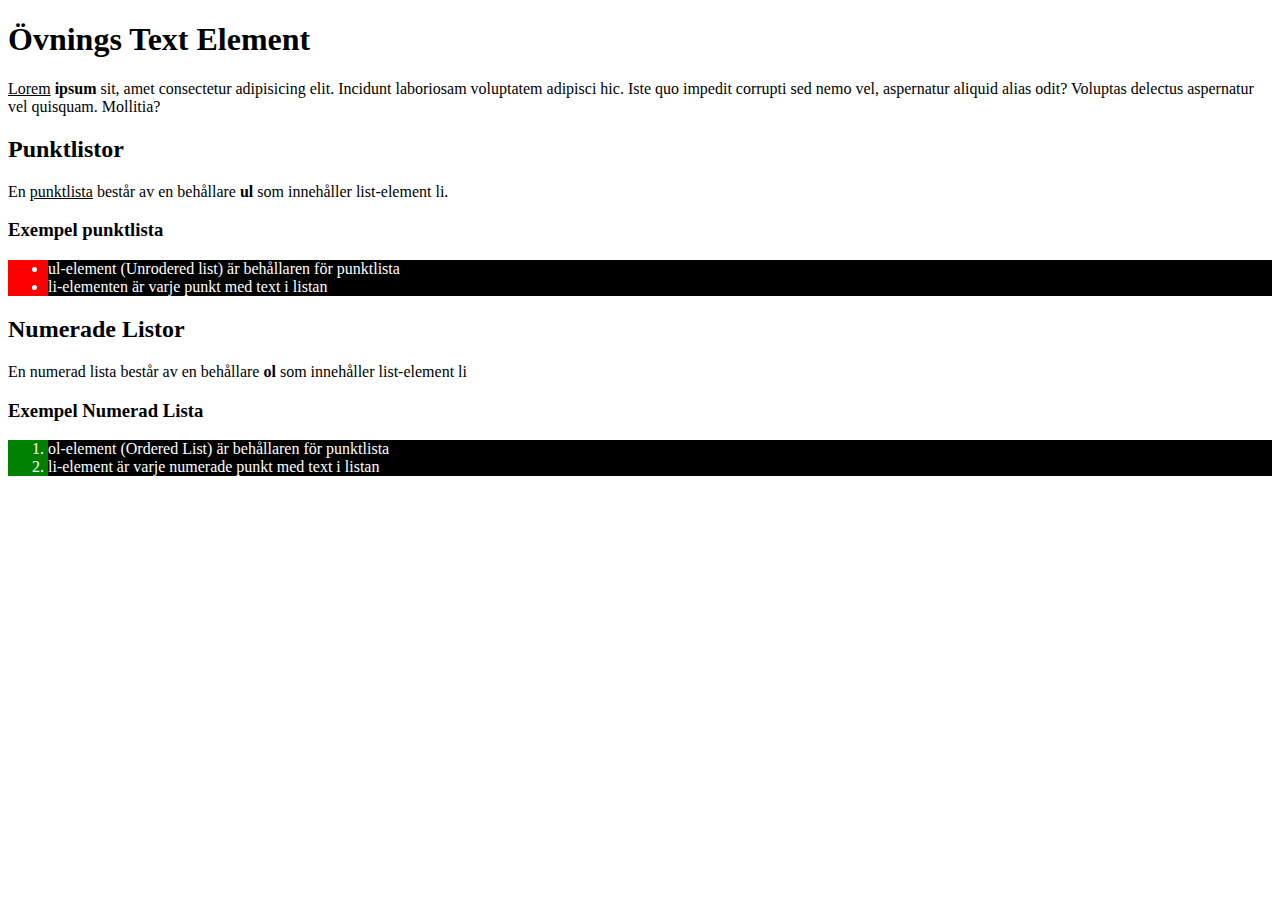
<file: lek1_övn1/index.html>
<!DOCTYPE html>
<html lang="en">
<head>
    <meta charset="UTF-8">
    <meta name="viewport" content="width=device-width, initial-scale=1.0">
    <title>Övningstext</title>
    <link rel="stylesheet" href="style.css">
</head>
<body>
<h1>Övnings Text Element</h1>
<p><u>Lorem</u> <strong>ipsum</strong> sit, amet consectetur adipisicing elit. Incidunt laboriosam voluptatem adipisci hic. Iste quo impedit corrupti sed nemo vel, aspernatur aliquid alias odit? Voluptas delectus aspernatur vel quisquam. Mollitia?</p>

<h2>Punktlistor</h2>
<p>En <u>punktlista</u> består av en behållare <strong>ul</strong> som innehåller list-element li.</p>

<h3>Exempel punktlista</h3>
<ul>
<li>ul-element (Unrodered list) är behållaren för punktlista </li>
<li>li-elementen är varje punkt med text i listan</li>
</ul>

<h2>Numerade Listor</h2>
<p>En numerad lista består av en behållare <strong>ol</strong> som innehåller list-element li</p>

<h3>Exempel Numerad Lista</h3>

<ol>
    <li>ol-element (Ordered List) är behållaren för punktlista</li>
    <li>li-element är varje numerade punkt med text i listan</li>

</ol>

</body>
</html>
</file>
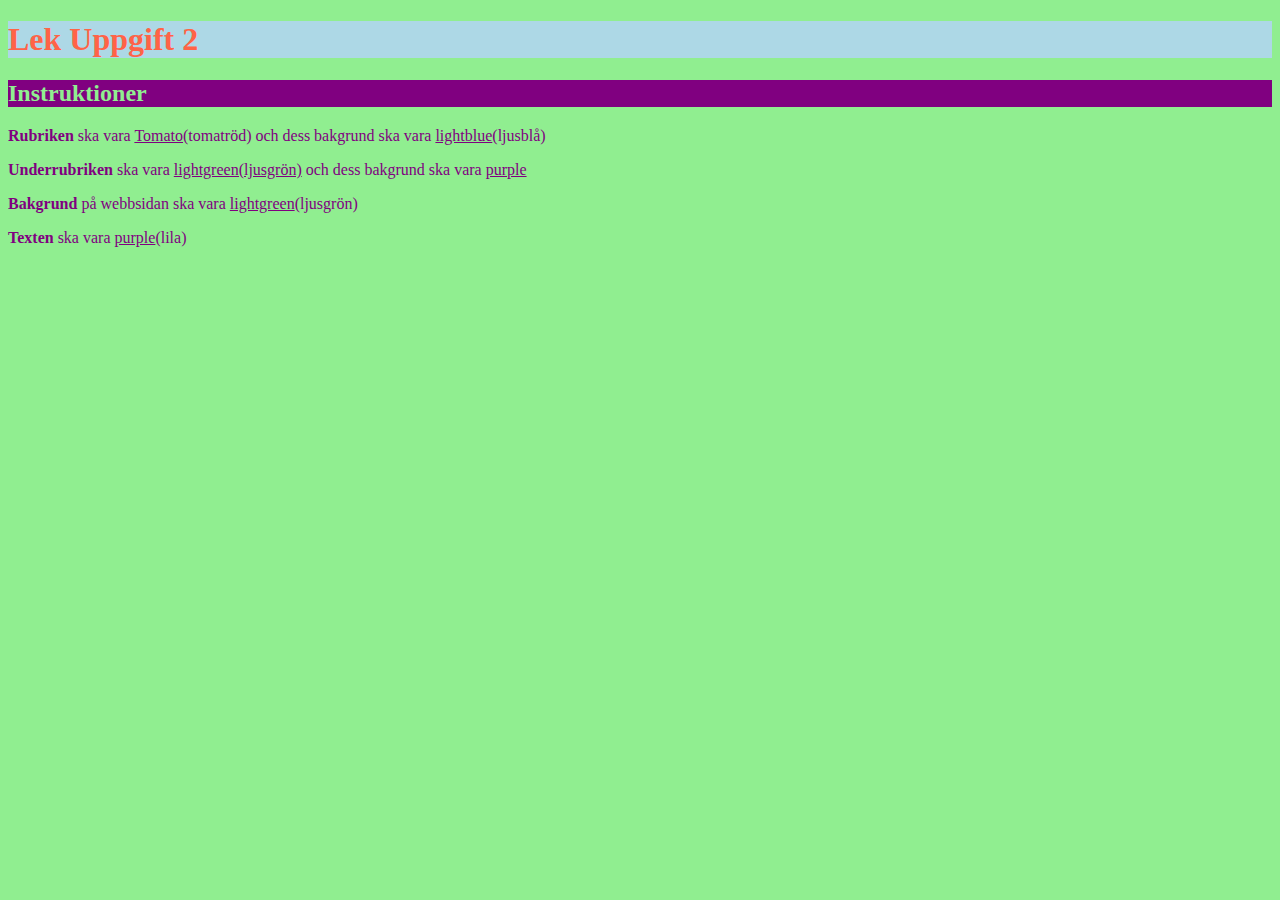
<file: lek2_övn2/index.html>
<!DOCTYPE html>
<html lang="se">
<head>
    <meta charset="UTF-8">
    <meta name="viewport" content="width=device-width, initial-scale=1.0">
    <title>HEJ HEJ</title>
    <link rel="stylesheet" href="style.css">
</head>
<body>
<h1>Lek Uppgift 2</h1>
<h2>Instruktioner</h2>
<p><strong>Rubriken</strong> ska vara <u>Tomato</u>(tomatröd) och dess bakgrund ska vara <u>lightblue</u>(ljusblå)</p>
<p><strong>Underrubriken</strong> ska vara <u>lightgreen(ljusgrön)</u> och dess bakgrund ska vara <u>purple</u></p>
<p><strong>Bakgrund</strong> på webbsidan ska vara <u>lightgreen</u>(ljusgrön)</p>
<p><strong>Texten</strong> ska vara <u>purple</u>(lila)</p>
</body>
</html>
</file>
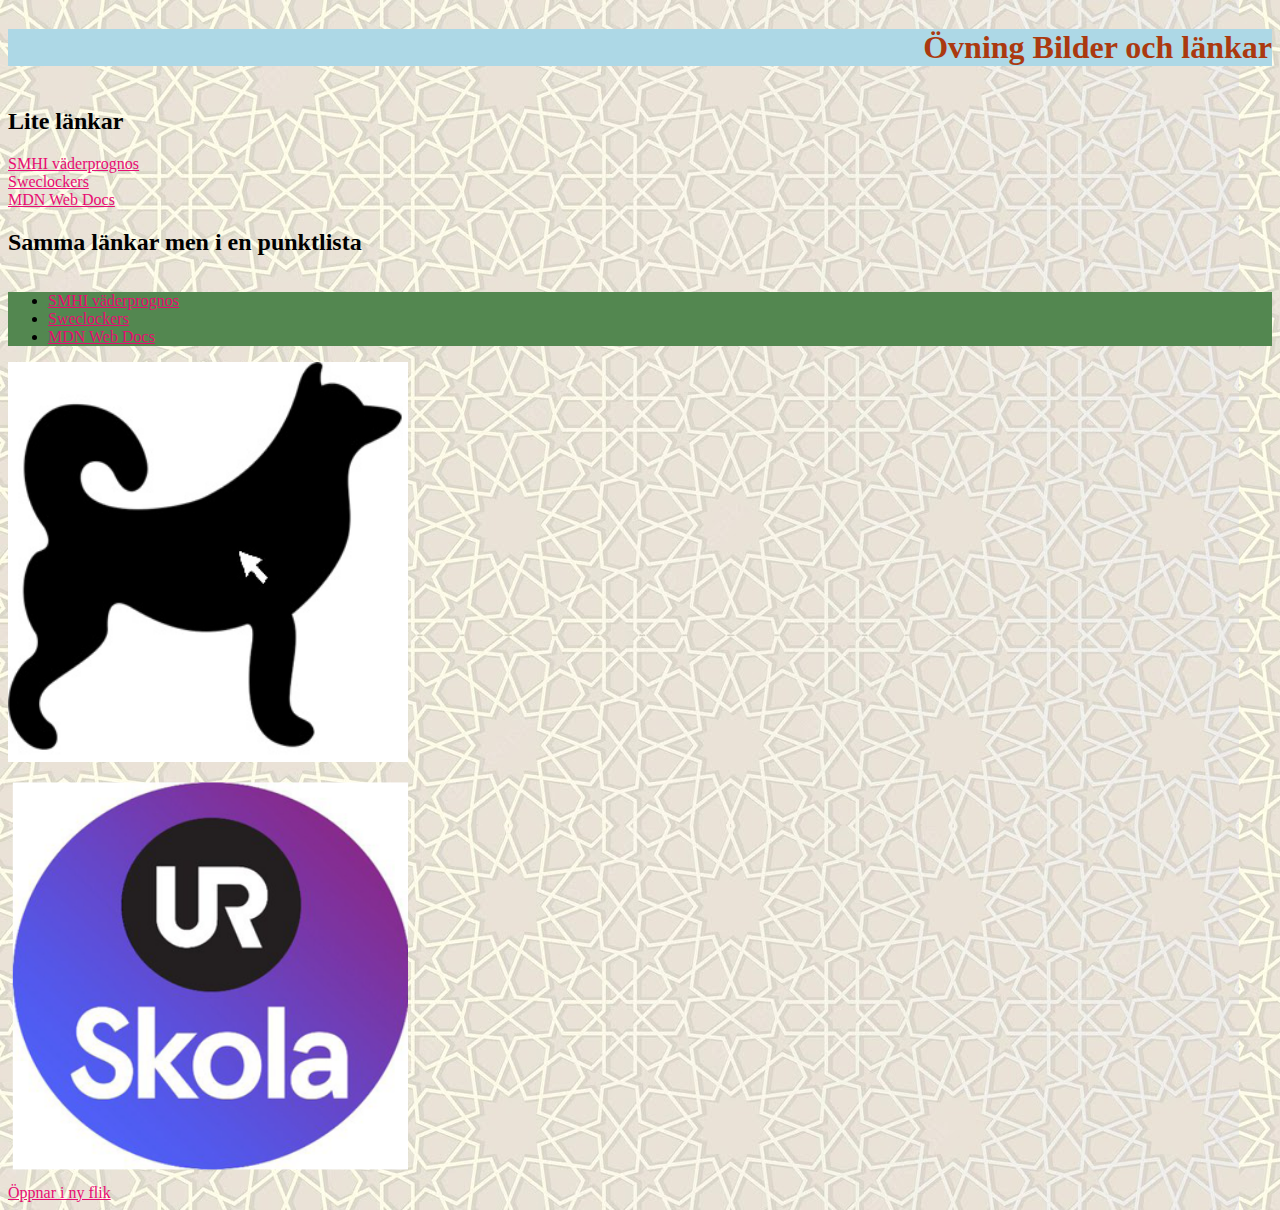
<file: lek3_övn1/index.html>
<!DOCTYPE html>
<html lang="en">
<head>
    <meta charset="UTF-8">
    <meta name="viewport" content="width=device-width, initial-scale=1.0">
    <title>Övning Länkar & Bilder</title>
    <link rel="stylesheet" href="style.css">
</head>
<body>
<h1>Övning Bilder och länkar </h1>
<h2>Lite länkar </h2>
<a href="https://smhi.se">SMHI väderprognos</a>
<a href="https://www.sweclockers.com/">Sweclockers</a>
<a href="https://developer.mozilla.org/en-US/">MDN Web Docs</a>
<h2>Samma länkar men i en punktlista</h2>

<ul>
<li><a href="https://smhi.se">SMHI väderprognos</a></li>
<li><a href="https://www.sweclockers.com/">Sweclockers</a></li>
<li><a href="https://developer.mozilla.org/en-US/">MDN Web Docs</a></li>
</ul>

<img src="./img/dog.jpg" alt="En svart hund" title="titta en hund">

<br>
<a href="https://urplay.se">
    <img src="./img/ur-skola-logo.png" alt="Bildlänk till UR-play">
</a>
<a href="https://www.svt.se/" target="_blank"> Öppnar i ny flik </a>

</body>
</html>
</file>
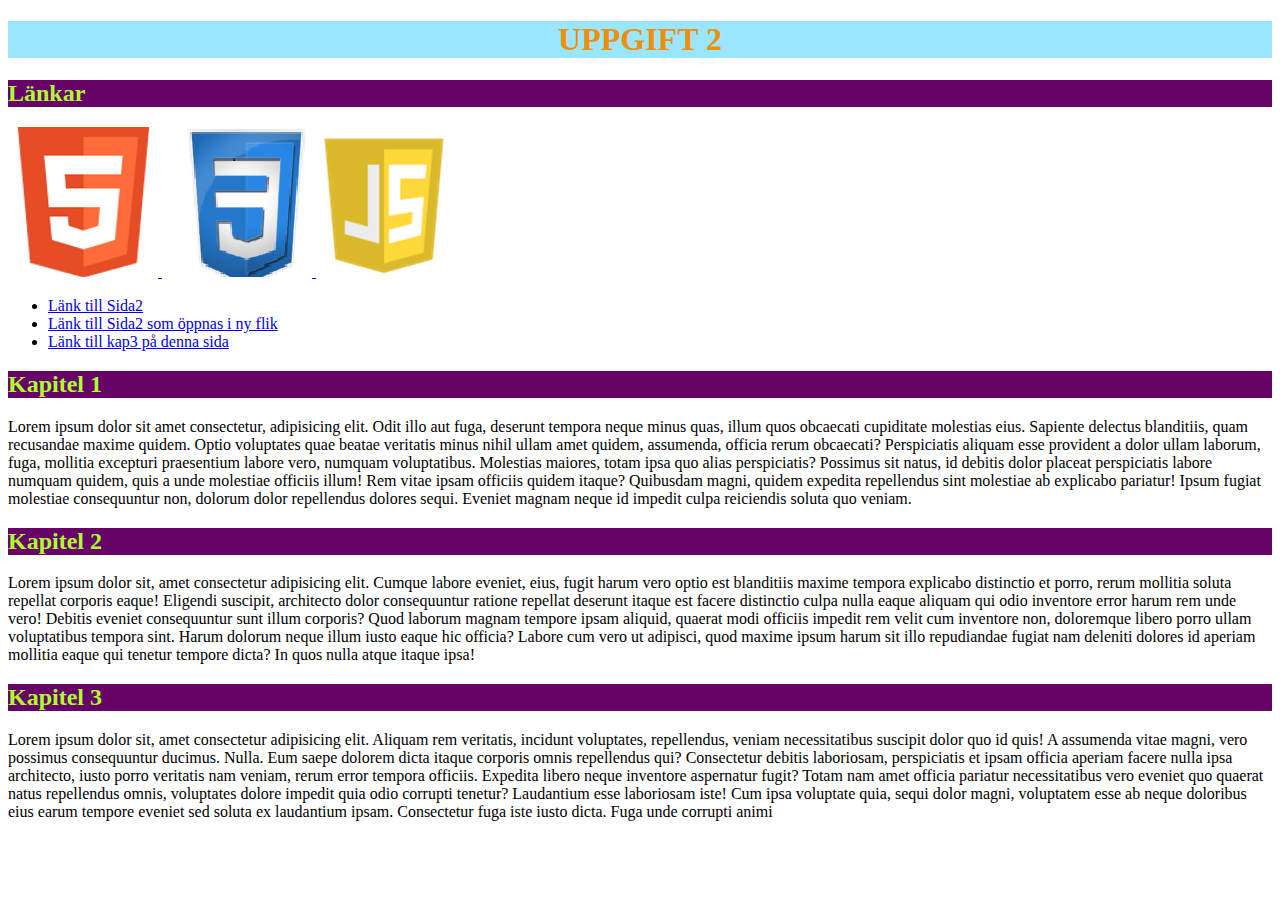
<file: lek3_övn2/index.html>
<!--
namn: Melker Blomqvist
klass: Te23E
-->
<!DOCTYPE html>
<html lang="en">
<head>
    <meta charset="UTF-8">
    <meta name="viewport" content="width=device-width, initial-scale=1.0">
    <title>Länkar Bilder</title>
    <link rel="stylesheet" href="style.css">
</head>
<body>
    <h1>UPPGIFT 2</h1>

    <h2>Länkar</h2>
    <a href="https://www.w3schools.com/html/default.asp">
        <img src="./img/html-logo.png" alt="Bildlänk till HTML tutorial">
    </a>
    <a href="https://www.w3schools.com/css/default.asp">
        <img src="./img/css-logo.png" alt="Bildlänk till CSS tutorial">
    </a>
    <a href="https://www.w3schools.com/js/default.asp">
        <img src="./img/logo-javascript.png" alt="Bildlänk till Javascript tutorial">
    </a>

    <ul>
        <li><a href="./sida2.html">Länk till Sida2</a></li>
        <li><a href="./sida2.html"> Länk till Sida2 som öppnas i ny flik</a></li>
        <li><a href="#K3"> Länk till kap3 på denna sida</a></li>
        </ul>

<h2>Kapitel 1</h2>
<p>Lorem ipsum dolor sit amet consectetur, adipisicing elit. Odit illo aut fuga, deserunt tempora neque minus quas, illum quos obcaecati cupiditate molestias eius. Sapiente delectus blanditiis, quam recusandae maxime quidem.
    Optio voluptates quae beatae veritatis minus nihil ullam amet quidem, assumenda, officia rerum obcaecati? Perspiciatis aliquam esse provident a dolor ullam laborum, fuga, mollitia excepturi praesentium labore vero, numquam voluptatibus.
    Molestias maiores, totam ipsa quo alias perspiciatis? Possimus sit natus, id debitis dolor placeat perspiciatis labore numquam quidem, quis a unde molestiae officiis illum! Rem vitae ipsam officiis quidem itaque?
    Quibusdam magni, quidem expedita repellendus sint molestiae ab explicabo pariatur! Ipsum fugiat molestiae consequuntur non, dolorum dolor repellendus dolores sequi. Eveniet magnam neque id impedit culpa reiciendis soluta quo veniam.</p>

<h2>Kapitel 2</h2>
<p>Lorem ipsum dolor sit, amet consectetur adipisicing elit. Cumque labore eveniet, eius, fugit harum vero optio est blanditiis maxime tempora explicabo distinctio et porro, rerum mollitia soluta repellat corporis eaque!
    Eligendi suscipit, architecto dolor consequuntur ratione repellat deserunt itaque est facere distinctio culpa nulla eaque aliquam qui odio inventore error harum rem unde vero! Debitis eveniet consequuntur sunt illum corporis?
    Quod laborum magnam tempore ipsam aliquid, quaerat modi officiis impedit rem velit cum inventore non, doloremque libero porro ullam voluptatibus tempora sint. Harum dolorum neque illum iusto eaque hic officia?
    Labore cum vero ut adipisci, quod maxime ipsum harum sit illo repudiandae fugiat nam deleniti dolores id aperiam mollitia eaque qui tenetur tempore dicta? In quos nulla atque itaque ipsa!</p>

<h2>Kapitel 3</h2>
<p>Lorem ipsum dolor sit, amet consectetur adipisicing elit. Aliquam rem veritatis, incidunt voluptates, repellendus, veniam necessitatibus suscipit dolor quo id quis! A assumenda vitae magni, vero possimus consequuntur ducimus. Nulla.
    Eum saepe dolorem dicta itaque corporis omnis repellendus qui? Consectetur debitis laboriosam, perspiciatis et ipsam officia aperiam facere nulla ipsa architecto, iusto porro veritatis nam veniam, rerum error tempora officiis.
    Expedita libero neque inventore aspernatur fugit? Totam nam amet officia pariatur necessitatibus vero eveniet quo quaerat natus repellendus omnis, voluptates dolore impedit quia odio corrupti tenetur? Laudantium esse laboriosam iste!
    Cum ipsa voluptate quia, sequi dolor magni, voluptatem esse ab neque doloribus eius earum tempore eveniet sed soluta ex laudantium ipsam. Consectetur fuga iste iusto dicta. Fuga unde corrupti animi</p>

</body>
</html>
</file>
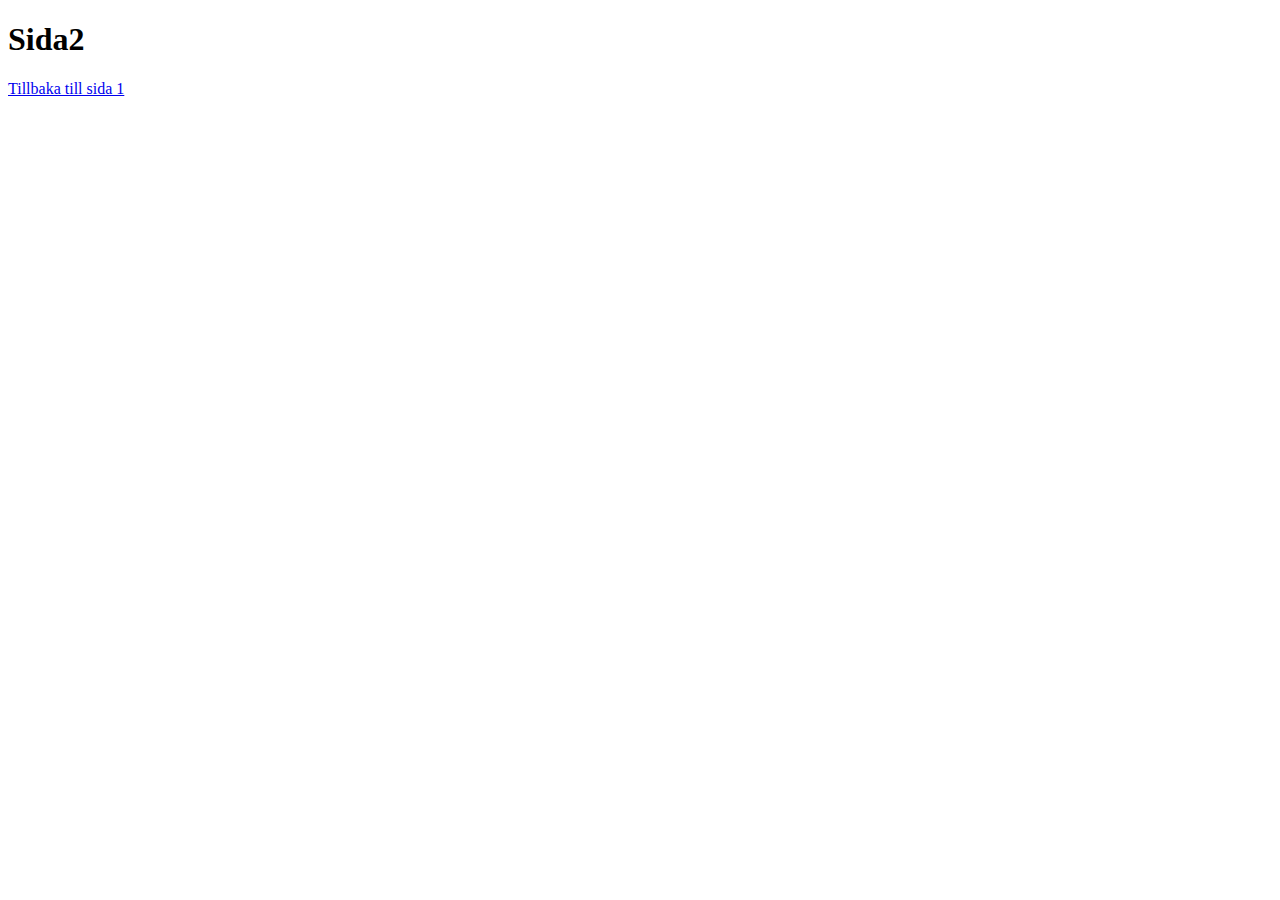
<file: lek3_övn2/sida2.html>
<!--
namn: Melker Blomqvist
klass: Te23E
-->
<!DOCTYPE html>
<html lang="en">
<head>
    <meta charset="UTF-8">
    <meta name="viewport" content="width=device-width, initial-scale=1.0">
    <title>Sida2</title>
</head>
<body>
    <h1>Sida2</h1>
    <a href="./index.html">Tillbaka till sida 1</a>
</body>
</html>
</file>
<file: lek1_övn1/style.css>
ul{
    background-color: red;
    color: yellow;
}
li{
    background-color: black;
    color: white;
}
ol{
    background-color: green;
}
</file>
<file: lek2_övn2/style.css>
h1{
    color: tomato;
    background-color: lightblue;
}
h2{
    color: lightgreen;
    background-color: purple;
}
body{
    background-color: lightgreen;
}
p{
    color: purple;
}
</file>
<file: lek3_övn1/style.css>
<!--
Namn: Melker Blomqvist
Klass: Te23E
-->

body{
    background-image: url("./img/moorish-pattern_644416-582.jpg");
}

h1{
    color:#ab390f;
    background-color: lightblue;
    text-align: right;
}
ul{
    background-color: #538750;
}
a{
    color: #e80c72;
}
a:hover{
    color:indigo;
    background-color: aqua;
}
a:active{
    color: greenyellow;
    background-color: tomato;
}
img {
    height:400px ;
    width:400px ;
}
body {
    background-image: url("./img/moorish-pattern_644416-582.jpg");
    display: flex;
    flex-direction: column;
}
</file>
<file: lek3_övn2/style.css>
<!--
namn: Melker Blomqvist
klass: Te23E
-->

body{
    background-image: url(./img/ek.jpg)
}
h1{
    color: rgb(240, 142, 6);
    background-color: rgb(155, 230, 255);
    text-align: center;
}
h2{
    color:greenyellow;
    background-color: rgb(103, 3, 103);
</file>
